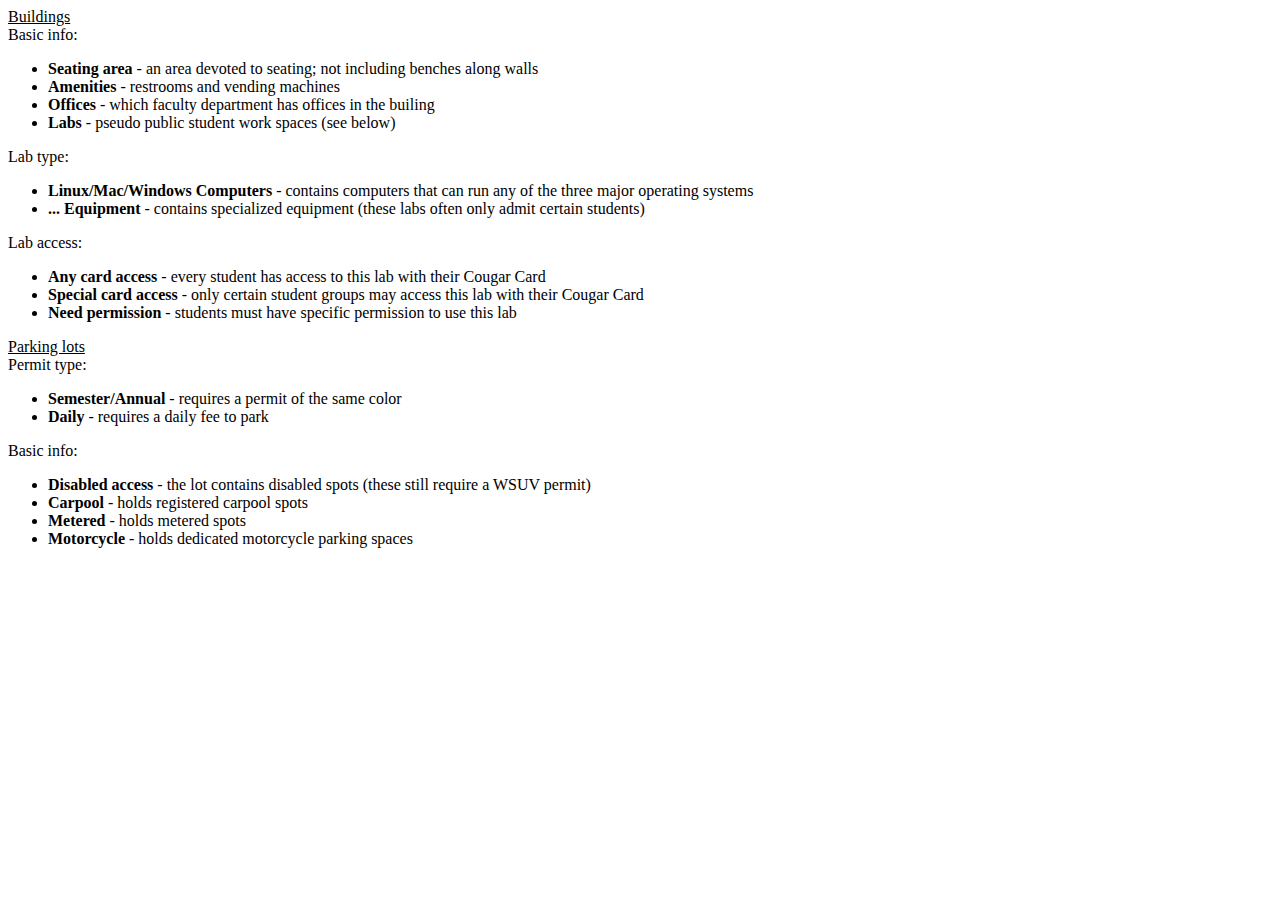
<file: cartographers/notationinfo.html>
<html>
	<head>
		<title>Notation Info</title>
	</head>
	<body>
		<u>Buildings</u><br>
		Basic info:
		<ul>
			<li><b>Seating area</b> - an area devoted to seating; not including benches along walls</li>
			<li><b>Amenities</b> - restrooms and vending machines</li>
			<li><b>Offices</b> - which faculty department has offices in the builing</li>
			<li><b>Labs</b> - pseudo public student work spaces (see below)</li>
		</ul>

		Lab type:
		<ul>
			<li><b>Linux/Mac/Windows Computers</b> - contains computers that can run any of the three major operating systems</li>
			<li><b>... Equipment</b> - contains specialized equipment (these labs often only admit certain students)</li>
		</ul>

		Lab access:
		<ul>
			<li><b>Any card access</b> - every student has access to this lab with their Cougar Card</li>
			<li><b>Special card access</b> - only certain student groups may access this lab with their Cougar Card</li>
			<li><b>Need permission</b> - students must have specific permission to use this lab</li>
		</ul>

		<u>Parking lots</u><br>
		Permit type:
		<ul>
			<li><b>Semester/Annual</b> - requires a permit of the same color</li>
			<li><b>Daily</b> - requires a daily fee to park</li>
		</ul>
		
		Basic info:
		<ul>
			<li><b>Disabled access</b> - the lot contains disabled spots (these still require a WSUV permit)</li>
			<li><b>Carpool</b> - holds registered carpool spots</li>
			<li><b>Metered</b> - holds metered spots <!-- need more info on this --></li>
			<li><b>Motorcycle</b> - holds dedicated motorcycle parking spaces</li>
		</ul>
	</body>
</html>
</file>
